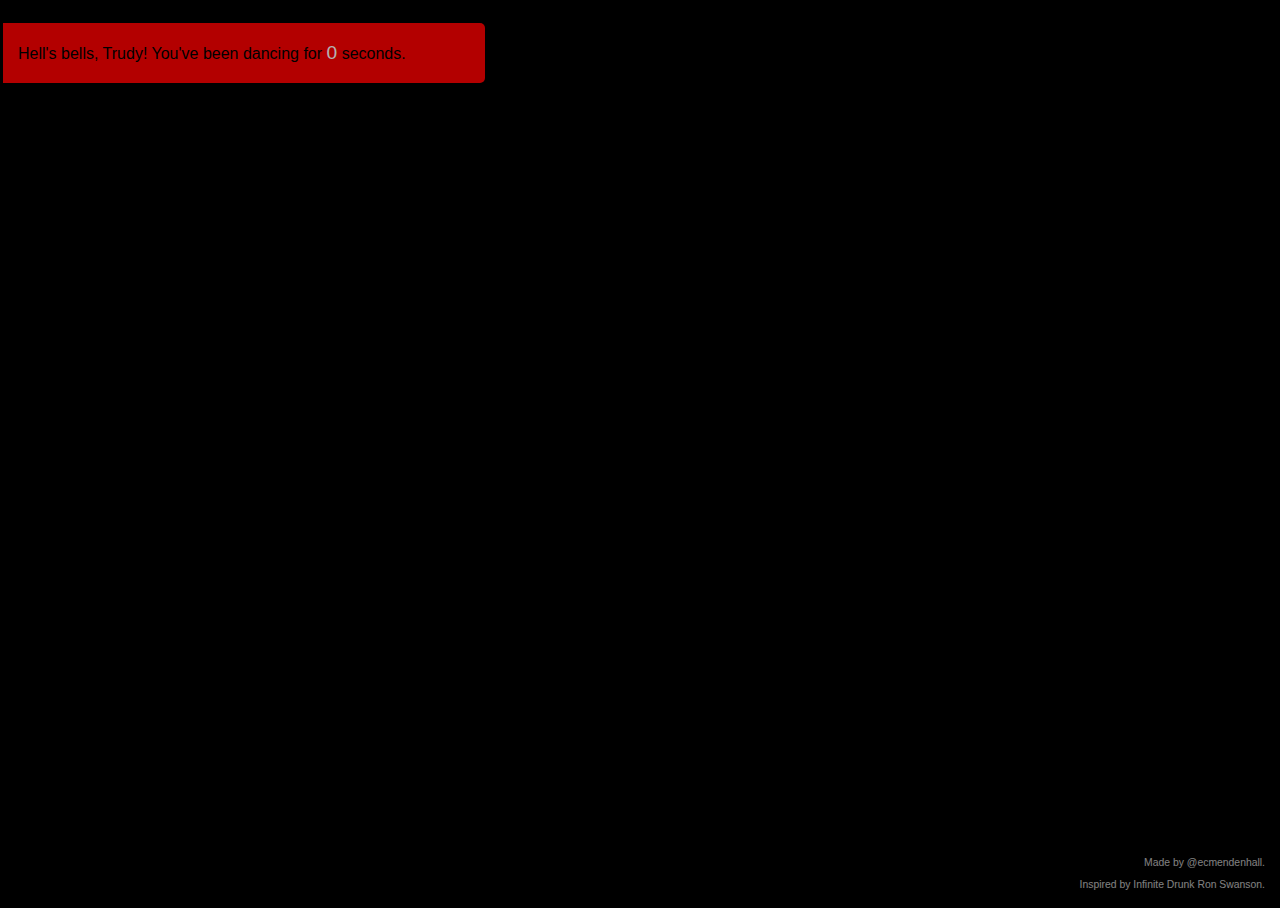
<file: index.html>
<html>
<head>
<title>Infinite Pete & Trudy Charleston</title>
<link rel="stylesheet" href="charleston.css">
<script src="charleston.js" type="text/javascript">
</script>
<script type="text/javascript">

  var _gaq = _gaq || [];
  _gaq.push(['_setAccount', 'UA-30450930-1']);
  _gaq.push(['_trackPageview']);

  (function() {
    var ga = document.createElement('script'); ga.type = 'text/javascript'; ga.async = true;
    ga.src = ('https:' == document.location.protocol ? 'https://ssl' : 'http://www') + '.google-analytics.com/ga.js';
    var s = document.getElementsByTagName('script')[0]; s.parentNode.insertBefore(ga, s);
  })();

</script>
</head>

<body onload="main();">
<video class="videoplayer" loop autoplay onended="this.play();">
Christ on a cracker, Trudy! Update your browser!
<audio loop autoplay onended="this.play();">
<source src="http://ecmendenhall.github.com/Infinite-Charleston/media/charleston.mp3" type="audio/mpeg" />
<source src="http://ecmendenhall.github.com/Infinite-Charleston/media/charleston.ogg" type="audio/ogg" />
</audio>
</video>
<div class="overlay_box">
<p>
Hell's bells, Trudy! You've been dancing for <a id="timer">0</a> seconds. <a id="custom-tweet-button" href="https://twitter.com/share?url=http%3A%2F%2Fecmendenall.github.com%2FInfinite-Charleston%2F" target="_blank">Tweet</a>
</p>
</div>
<div class="madeby">
<p>Made by <a href="http://twitter.com/ecmendenhall/">@ecmendenhall.</a></p><p>Inspired by <a href="http://drunkronswanson.com">Infinite Drunk Ron Swanson</a>.</p>
</div>
</body>
</html>
</file>
<file: charleston.css>
html {
	background-color: black;
}

.overlay_box { 
	position: absolute;
	z-index: 1;
	background-color: red;
	opacity: .7;
	padding: 3px 15px; 
	margin-left: -5px;
	margin-top: 15px;
	font-family: "Futura", "Helvetica";
	border-top-right-radius: 5px;
	border-bottom-right-radius: 5px;
	vertical-align: middle;	
}

.videoplayer { 
	position: absolute;
	z-index: -1;
	align: center;
	
	width: 100%;
	height: 100%;
}

.madeby {
	position: absolute;
	bottom: 0px;
	right: 15px;
}

.madeby p {
	color: white;
	font-family: "Helvetica";
	opacity: .5;
	font-size: 65%;
	text-align: right;
}

.madeby a {
	color: white;
	text-decoration: none;
}

.madeby a:visited {
	color: white;
}

.madeby p:hover {
	color: white;
	opacity: .9;
}

.madeby a:hover {
	color: white;
	opacity: .9;
	text-decoration: underline;
}

#timer {
	display: inline;
	color: white;
	font-style: bold;
	font-size: 120%;
}


#custom-tweet-button
{
  display: inline;
  width: 55px;
  height: 20px;
  color: rgba(0,0,0,0);
  font-size:0;
  padding: 10px 30px;
  margin: 10px 0px;
  background: url("http://ecmendenhall.github.com/Infinite-Charleston/media/tweetbutton.png") no-repeat 0 0;
  vertical-align: middle;

 
}

#custom-tweet-button:hover
{
  background-position: 0 -21px;
}

#custom-tweet-button:active
{
  background-position: 0 -42px;
}
</file>
